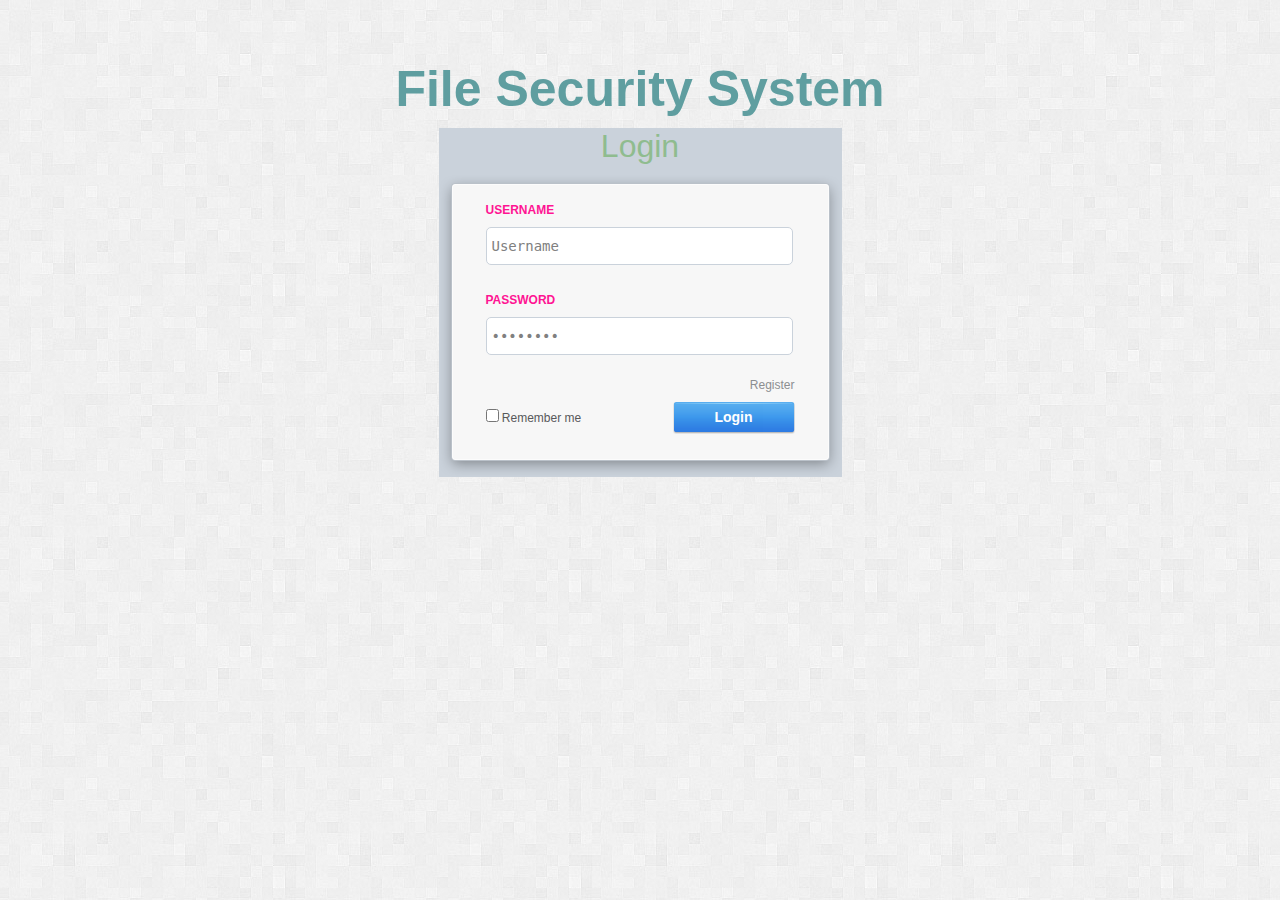
<file: index.html>
<!DOCTYPE html><html lang="en">	<head>		<meta charset="utf-8">		<!-- Always force latest IE rendering engine (even in intranet) & Chrome Frame		Remove this if you use the .htaccess -->		<meta http-equiv="X-UA-Compatible" content="IE=edge,chrome=1">		<title>File Security System</title>		<meta name="description" content="Manage the private files in many clouds.">		<meta name="author" content="Sun Xinwei">		<!-- Replace favicon.ico & apple-touch-icon.png in the root of your domain and delete these references -->		<link rel="shortcut icon" href="/favicon.ico">		<!--<link rel="apple-touch-icon" href="/apple-touch-icon.png">-->        <link rel="stylesheet" type="text/css" href="css/awesome/css/font-awesome.min.css">		<link rel="stylesheet" type="text/css" href="css/default.css" />		<link rel="stylesheet" type="text/css" href="css/index.css" />		<script type="text/javascript" src="lib/jquery/jquery-2.1.4.min.js"></script>        <script type="text/javascript" src="lib/jquery.cookie.js"></script>        <script type="text/javascript" src="js/cookie.js"></script>		<script type="text/javascript" src="js/index.js"></script>	</head>	<body>		<div id="mainbody" class="mainbody login_panel">			<header>				<span class="title">File Security System</span>			</header>			<div class="content" id="login_panel">				<div class="login_title">					<span>Login</span>				</div>				<div class="login_border">					<div class="login_padding">                        <form id="loginform" name="loginform">                            <span class="alert erroralert" id="loginerror"><i class="fa fa-exclamation-circle"></i><span> Login failed!</span></span>                            <h2>Username</h2>                            <div class="div_input2">                                <label class="txt_input2">                                    <input type="text" id="username" name="username" class="txt_input" value="Username">                                    <span class="alert" id="usernameAlert"><i class="fa fa-exclamation-circle"></i> please input your username!</span><span class="alert2">&nbsp;</span>                                </label>                            </div>                            <h2>Password</h2>                            <div class="div_input">                                <label>                                    <input type="password" id="password" name="password" class="txt_input" value="********">                                    <span class="alert" id="passwordAlert"><i class="fa fa-exclamation-circle"></i> please input your password!</span><span class="alert2">&nbsp;</span>                                </label>                            </div>                            <p class="register">                                <a href="javascript:void(0);" id="showRegister">Register</a>                            </p>                            <div class="rem_sub">                                <div class="rem_sub_l">                                    <input type="checkbox" name="checkbox" id="remmemberCheck" value="false">                                    <label>Remember me</label>                                </div>                                <label>                                    <input type="button" class="sub_button" name="button" id="LoginButton" value="Login">                                </label>                            </div>                        </form>					</div>				</div>			</div>            <div class="content" id="register_panel">                <div class="login_title">                    <span>Register</span>                </div>                <div class="login_border register_border">                    <div class="login_padding">                        <form id="registerform" name="registerform">                            <span class="alert erroralert" id="registererror"><i class="fa fa-exclamation-circle"></i><span> Register error!</span></span>                            <h2>Username</h2>                            <div class="div_input2">                                <label class="txt_input2">                                    <input type="text" id="rusername" name="username" class="txt_input txt_input_register" value="Username"><span class="mustInput">*</span>                                    <span class="alert" id="rusernameAlert"><i class="fa fa-exclamation-circle"></i></span><span class="alert2">&nbsp;</span>                                </label>                            </div>                            <h2>Password</h2>                            <div class="div_input2">                                <label>                                    <input type="password" id="rpassword" name="password" class="txt_input txt_input_register" value="********"><span class="mustInput">*</span>                                    <span class="alert" id="rpasswordAlert"><i class="fa fa-exclamation-circle"></i></span><span class="alert2">&nbsp;</span>                                </label>                            </div>                            <h2>Password Confirm</h2>                            <div class="div_input2">                                <label>                                    <input type="password" id="passwordconfirm" name="confirmpassword" class="txt_input txt_input_register" value="********"><span class="mustInput">*</span>                                    <span class="alert" id="rpasswordConfirmAlert"><i class="fa fa-exclamation-circle"></i></span><span class="alert2">&nbsp;</span>                                </label>                            </div>                            <h2>NickName</h2>                            <div class="div_input2">                                <label class="txt_input2">                                    <input type="text" id="nickname" name="nickname" class="txt_input txt_input_register" value="Nickname"><span class="mustInput">*</span>                                    <span class="alert" id="nicknameAlert"><i class="fa fa-exclamation-circle"></i></span><span class="alert2">&nbsp;</span>                                </label>                            </div>                            <h2>E-mail</h2>                            <div class="div_input">                                <label class="txt_input2">                                    <input type="text" id="email" name="email" class="txt_input txt_input_register" value="E-mail"><span class="mustInput">*</span>                                    <span class="alert" id="emailAlert"><i class="fa fa-exclamation-circle"></i></span><span class="alert2">&nbsp;</span>                                </label>                            </div>                            <p class="register">                                <a href="javascript:void(0);" id="returnLogin">Return Login</a>                            </p>                            <div class="rem_sub">                                <!--<div class="rem_sub_l">-->                                    <!--<input type="checkbox" name="checkbox" id="save_me">-->                                    <!--<label for="checkbox">Remember me</label>-->                                <!--</div>-->                                <label>                                    <input type="button" class="sub_button" name="button" id="RegisterButton" value="Register">                                </label>                            </div>                        </form>                    </div>                </div>            </div>			<footer>			</footer>		</div>	</body></html>
</file>
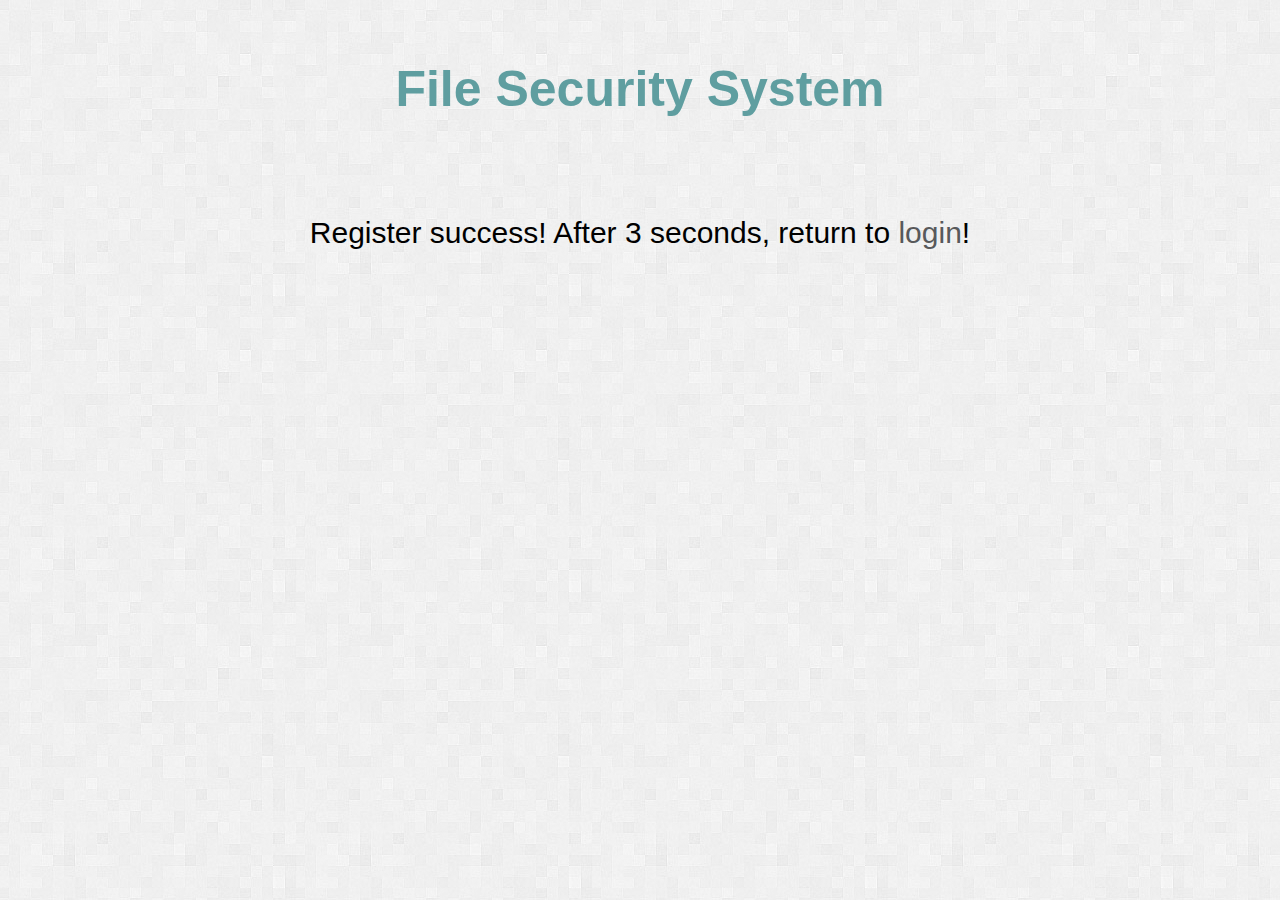
<file: register_success.html>
<!DOCTYPE html>
<html lang="en">
    <head>
        <meta charset="utf-8">

        <!-- Always force latest IE rendering engine (even in intranet) & Chrome Frame
        Remove this if you use the .htaccess -->
        <meta http-equiv="X-UA-Compatible" content="IE=edge,chrome=1">
        <title>File Security System</title>
        <meta name="description" content="Manage the private files in many clouds.">
        <meta name="author" content="Sun Xinwei">

        <!-- Replace favicon.ico & apple-touch-icon.png in the root of your domain and delete these references -->
        <link rel="shortcut icon" href="/favicon.ico">
        <!--<link rel="apple-touch-icon" href="/apple-touch-icon.png">-->

        <link rel="stylesheet" type="text/css" href="css/awesome/css/font-awesome.min.css">
        <link rel="stylesheet" type="text/css" href="css/default.css" />
        <link rel="stylesheet" type="text/css" href="css/index.css" />

        <script type="text/javascript" src="lib/jquery/jquery-2.1.4.min.js"></script>

        <script type="text/javascript" src="js/cookie.js"></script>
        <script type="text/javascript" src="js/other.js"></script>
    </head>
    <body>
        <div id="mainbody" class="mainbody login_panel">
            <header>
                <span class="title">File Security System</span>
            </header>
            <div class="success_info">Register success! After <span id="timespan">3</span> seconds, return to <a href="index.html">login</a>!</div>
        </div>
    </body>
</html>
</file>
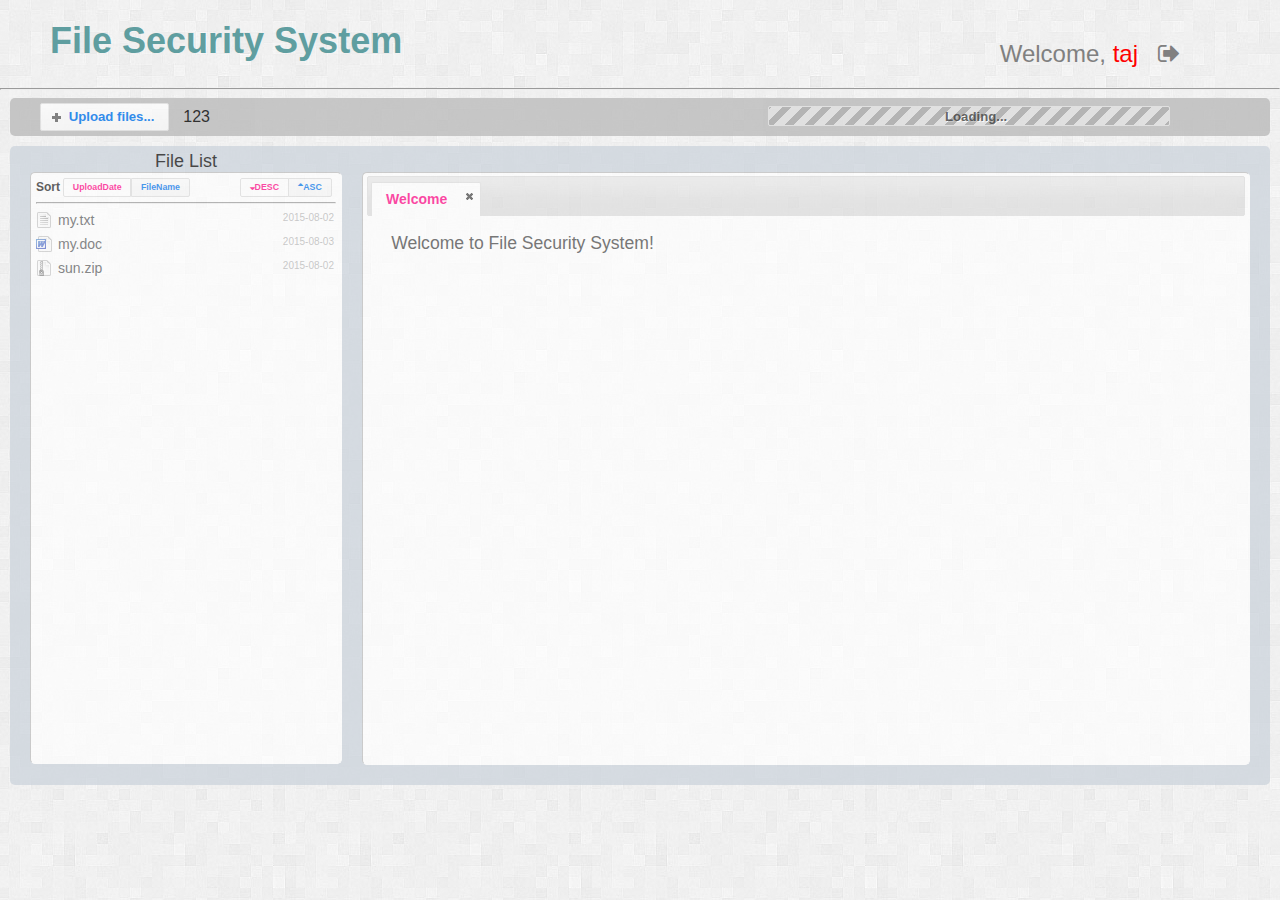
<file: system_index.html>
<!DOCTYPE html>
<html lang="en">
<head>
    <meta charset="utf-8">

    <!-- Always force latest IE rendering engine (even in intranet) & Chrome Frame
    Remove this if you use the .htaccess -->
    <meta http-equiv="X-UA-Compatible" content="IE=edge,chrome=1">
    <title>File Security System</title>
    <meta name="description" content="Manage the private files in many clouds.">
    <meta name="author" content="Sun Xinwei">

    <!-- Replace favicon.ico & apple-touch-icon.png in the root of your domain and delete these references -->
    <link rel="shortcut icon" href="/favicon.ico">
    <!--<link rel="apple-touch-icon" href="/apple-touch-icon.png">-->

    <link rel="stylesheet" type="text/css" href="css/awesome/css/font-awesome.min.css">
    <link rel="stylesheet" type="text/css" href="lib/jquery-ui-1.11.4.custom/jquery-ui.min.css">
    <link rel="stylesheet" href="lib/jQuery-File-Upload-9.11.2/css/jquery.fileupload.css">
    <link rel="stylesheet" href="lib/jQuery-File-Upload-9.11.2/css/jquery.fileupload-ui.css">
    <link rel="stylesheet" type="text/css" href="css/system.css" />
    <link rel="stylesheet" type="text/css" href="css/default.css" />

    <script type="text/javascript" src="lib/jquery/jquery-2.1.4.min.js"></script>
    <script type="text/javascript" src="lib/jquery-ui-1.11.4.custom/jquery-ui.min.js"></script>
    <script type="text/javascript" src="lib/jquery.cookie.js"></script>
    <script type="text/javascript" src="lib/jQuery-File-Upload-9.11.2/js/jquery.fileupload.js"></script>
    <script type="text/javascript" src="lib/jQuery-File-Upload-9.11.2/js/jquery.fileupload-jquery-ui.js"></script>
    <script type="text/javascript" src="js/cookie.js"></script>
    <script type="text/javascript" src="js/system.js"></script>
</head>
<body>
    <div id="mainbody" class="system_content">
        <header>
            <div class="logotitle">
                <div class="systitle">
                    <span class="system_title">File Security System</span>
                </div>
                <div class="loginpanel">
                    <span>Welcome, <span class="nickname">taj</span>&nbsp;&nbsp;&nbsp;<i class="fa fa-sign-out logout"></i></span>
                </div>
            </div>
            <hr>
        </header>
        <div class="toolpanel">
            <div class="upload" id="file_upload">
                <form id="fileupload" action="" method="POST" enctype="multipart/form-data">
                    <div class="fileupload-buttonbar">
                        <div class="fileupload-buttons">
                            <span class="fileinput-button">
                                <span>Upload files...</span>
                                <input type="file" name="files[]" multiple>
                            </span>
                            <span id="uploadingfile">123</span>
                            <div id="progressbar_div">
                                <div id="progressbar"><div class="progress-label">Loading...</div></div>
                            </div>

                        </div>
                    </div>
                </form>
            </div>
        </div>
        <div class="content syscontent">
            <div class="leftpanel">
                <div class="treeheader"><span>File List</span></div>
                <div class="filetree">
                    <div class="filehead">
                        <span class="sortcap">Sort</span>
                        <div id="sortfield" class="sortfield">
                            <input type="radio" id="radio1" name="radio" checked="checked"><label for="radio1">UploadDate</label>
                            <input type="radio" id="radio2" name="radio"><label for="radio2">FileName</label>
                        </div>
                        <div id="sorttype" class="sortfield">
                            <input type="radio" id="radio3" name="sort" checked="checked"><label for="radio3"><i class="fa fa-sort-desc"></i>DESC</label>
                            <input type="radio" id="radio4" name="sort"><label for="radio4"><i class="fa fa-sort-asc"></i>ASC</label>
                        </div>
                        <hr>
                    </div>
                    <ul class="treelist" id="treelist">
                        <!--No files!-->
                        <!--<li class="file ext_avi"><a href="javascript:void(0);" rel="a.avi">a.avi<span class="uploaddate">2015-08-09</span></a></li>-->
                        <!--<li class="file ext_avi"><a href="javascript:void(0);" rel="a.avi">a.avi<span class="uploaddate">2015-08-09</span></a></li>-->
                        <!--<li class="file ext_avi"><a href="javascript:void(0);" rel="a.avi">a.avi<span class="uploaddate">2015-08-09</span></a></li>-->
                    </ul>
                </div>
            </div>
            <div class="rightpanel">
                <div id="tabs">
                    <ul>
                        <li><a href="#welcome">Welcome</a><span class="ui-icon ui-icon-close" role="presentation">Remove Tab</span></li>
                        <!--<li><a href="#tab-1">dasd.txt</a><span class="ui-icon ui-icon-close" role="presentation">Remove Tab</span></li>-->
                    </ul>
                    <div id="welcome">
                        Welcome to File Security System!
                    </div>
                    <!--<div id="tab-1">-->
                        <!--<div class="file_content">-->
                            <!--<div class="view_file"></div>-->
                            <!--<table class="file_info">-->
                                <!--<tr>-->
                                    <!--<th>file name:</th>-->
                                    <!--<td>dasd.txt</td>-->
                                <!--</tr>-->
                                <!--<tr>-->
                                    <!--<th>file type:</th>-->
                                    <!--<td>txt</td>-->
                                <!--</tr>-->
                                <!--<tr>-->
                                    <!--<th>upload date:</th>-->
                                    <!--<td>2015-08-02</td>-->
                                <!--</tr>-->
                                <!--<tr>-->
                                    <!--<td colspan="2">-->
                                        <!--<hr>-->
                                    <!--</td>-->
                                <!--</tr>-->
                                <!--<tr>-->
                                    <!--<th rowspan="3">storage cloud:</th>-->
                                    <!--<td>Ali Cloud</td>-->
                                <!--</tr>-->
                                <!--<tr>-->
                                    <!--<td>Dropbox</td>-->
                                <!--</tr>-->
                                <!--<tr>-->
                                    <!--<td>Huawei</td>-->
                                <!--</tr>-->
                            <!--</table>-->
                            <!--<hr>-->
                            <!--<div class="download_div">-->
                                <!--<input type="hidden" id="tab-1_input" name="fileid" />-->
                                <!--<button id="tab-1_download" class="download">Download</button>-->
                            <!--</div>-->
                        <!--</div>-->
                    <!--</div>-->
                </div>
            </div>
        </div>
    </div>
</body>
</html>
</file>
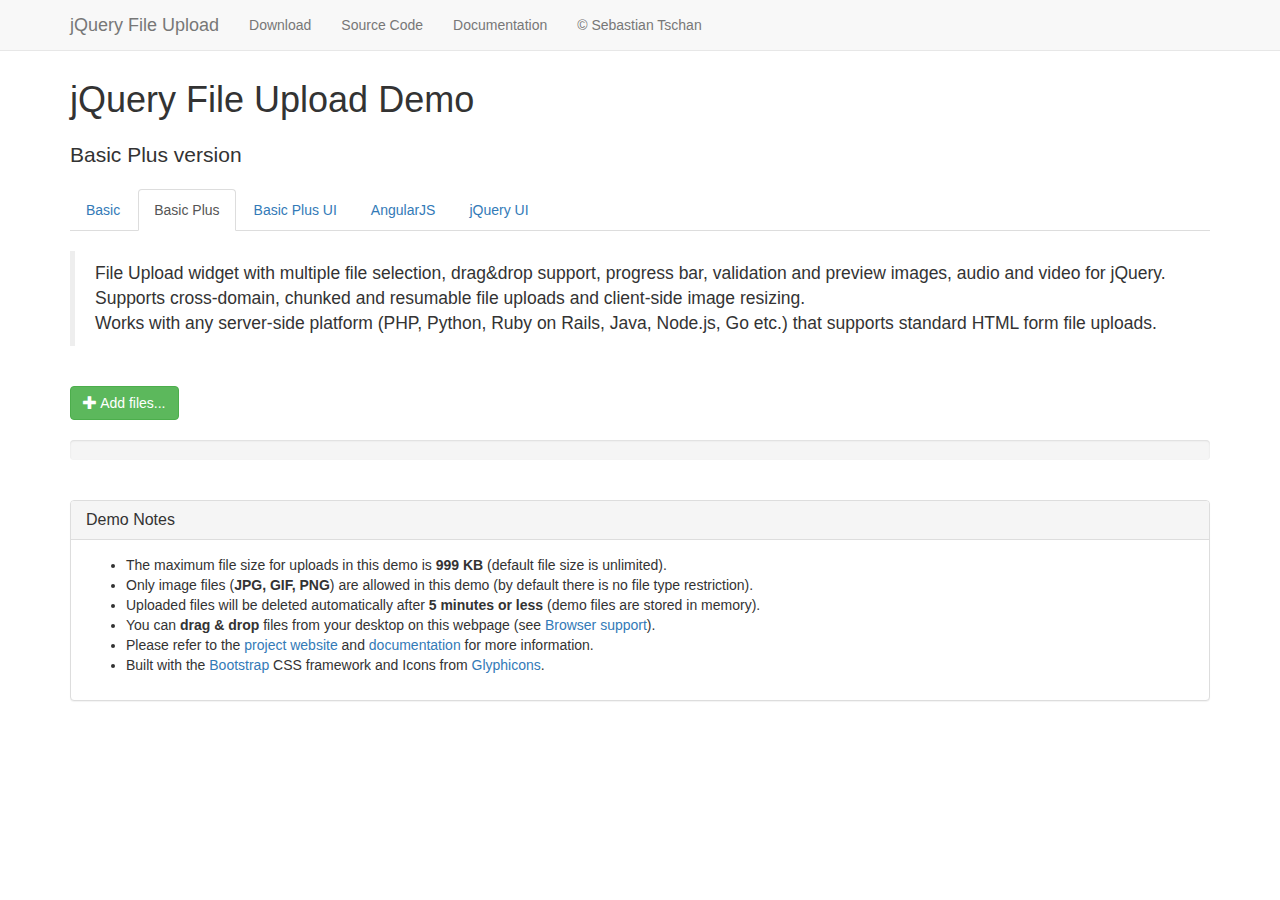
<file: lib/jQuery-File-Upload-9.11.2/basic-plus.html>
<!DOCTYPE HTML>
<!--
/*
 * jQuery File Upload Plugin Basic Plus Demo
 * https://github.com/blueimp/jQuery-File-Upload
 *
 * Copyright 2013, Sebastian Tschan
 * https://blueimp.net
 *
 * Licensed under the MIT license:
 * http://www.opensource.org/licenses/MIT
 */
-->
<html lang="en">
<head>
<!-- Force latest IE rendering engine or ChromeFrame if installed -->
<!--[if IE]><meta http-equiv="X-UA-Compatible" content="IE=edge,chrome=1"><![endif]-->
<meta charset="utf-8">
<title>jQuery File Upload Demo - Basic Plus version</title>
<meta name="description" content="File Upload widget with multiple file selection, drag&amp;drop support, progress bar, validation and preview images, audio and video for jQuery. Supports cross-domain, chunked and resumable file uploads. Works with any server-side platform (Google App Engine, PHP, Python, Ruby on Rails, Java, etc.) that supports standard HTML form file uploads.">
<meta name="viewport" content="width=device-width, initial-scale=1.0">
<!-- Bootstrap styles -->
<link rel="stylesheet" href="//netdna.bootstrapcdn.com/bootstrap/3.2.0/css/bootstrap.min.css">
<!-- Generic page styles -->
<link rel="stylesheet" href="css/style.css">
<!-- CSS to style the file input field as button and adjust the Bootstrap progress bars -->
<link rel="stylesheet" href="css/jquery.fileupload.css">
</head>
<body>
<div class="navbar navbar-default navbar-fixed-top">
    <div class="container">
        <div class="navbar-header">
            <button type="button" class="navbar-toggle" data-toggle="collapse" data-target=".navbar-fixed-top .navbar-collapse">
                <span class="icon-bar"></span>
                <span class="icon-bar"></span>
                <span class="icon-bar"></span>
            </button>
            <a class="navbar-brand" href="https://github.com/blueimp/jQuery-File-Upload">jQuery File Upload</a>
        </div>
        <div class="navbar-collapse collapse">
            <ul class="nav navbar-nav">
                <li><a href="https://github.com/blueimp/jQuery-File-Upload/tags">Download</a></li>
                <li><a href="https://github.com/blueimp/jQuery-File-Upload">Source Code</a></li>
                <li><a href="https://github.com/blueimp/jQuery-File-Upload/wiki">Documentation</a></li>
                <li><a href="https://blueimp.net">&copy; Sebastian Tschan</a></li>
            </ul>
        </div>
    </div>
</div>
<div class="container">
    <h1>jQuery File Upload Demo</h1>
    <h2 class="lead">Basic Plus version</h2>
    <ul class="nav nav-tabs">
        <li><a href="basic.html">Basic</a></li>
        <li class="active"><a href="basic-plus.html">Basic Plus</a></li>
        <li><a href="index.html">Basic Plus UI</a></li>
        <li><a href="angularjs.html">AngularJS</a></li>
        <li><a href="jquery-ui.html">jQuery UI</a></li>
    </ul>
    <br>
    <blockquote>
        <p>File Upload widget with multiple file selection, drag&amp;drop support, progress bar, validation and preview images, audio and video for jQuery.<br>
        Supports cross-domain, chunked and resumable file uploads and client-side image resizing.<br>
        Works with any server-side platform (PHP, Python, Ruby on Rails, Java, Node.js, Go etc.) that supports standard HTML form file uploads.</p>
    </blockquote>
    <br>
    <!-- The fileinput-button span is used to style the file input field as button -->
    <span class="btn btn-success fileinput-button">
        <i class="glyphicon glyphicon-plus"></i>
        <span>Add files...</span>
        <!-- The file input field used as target for the file upload widget -->
        <input id="fileupload" type="file" name="files[]" multiple>
    </span>
    <br>
    <br>
    <!-- The global progress bar -->
    <div id="progress" class="progress">
        <div class="progress-bar progress-bar-success"></div>
    </div>
    <!-- The container for the uploaded files -->
    <div id="files" class="files"></div>
    <br>
    <div class="panel panel-default">
        <div class="panel-heading">
            <h3 class="panel-title">Demo Notes</h3>
        </div>
        <div class="panel-body">
            <ul>
                <li>The maximum file size for uploads in this demo is <strong>999 KB</strong> (default file size is unlimited).</li>
                <li>Only image files (<strong>JPG, GIF, PNG</strong>) are allowed in this demo (by default there is no file type restriction).</li>
                <li>Uploaded files will be deleted automatically after <strong>5 minutes or less</strong> (demo files are stored in memory).</li>
                <li>You can <strong>drag &amp; drop</strong> files from your desktop on this webpage (see <a href="https://github.com/blueimp/jQuery-File-Upload/wiki/Browser-support">Browser support</a>).</li>
                <li>Please refer to the <a href="https://github.com/blueimp/jQuery-File-Upload">project website</a> and <a href="https://github.com/blueimp/jQuery-File-Upload/wiki">documentation</a> for more information.</li>
                <li>Built with the <a href="http://getbootstrap.com/">Bootstrap</a> CSS framework and Icons from <a href="http://glyphicons.com/">Glyphicons</a>.</li>
            </ul>
        </div>
    </div>
</div>
<script src="//ajax.googleapis.com/ajax/libs/jquery/1.11.3/jquery.min.js"></script>
<!-- The jQuery UI widget factory, can be omitted if jQuery UI is already included -->
<script src="js/vendor/jquery.ui.widget.js"></script>
<!-- The Load Image plugin is included for the preview images and image resizing functionality -->
<script src="//blueimp.github.io/JavaScript-Load-Image/js/load-image.all.min.js"></script>
<!-- The Canvas to Blob plugin is included for image resizing functionality -->
<script src="//blueimp.github.io/JavaScript-Canvas-to-Blob/js/canvas-to-blob.min.js"></script>
<!-- Bootstrap JS is not required, but included for the responsive demo navigation -->
<script src="//netdna.bootstrapcdn.com/bootstrap/3.2.0/js/bootstrap.min.js"></script>
<!-- The Iframe Transport is required for browsers without support for XHR file uploads -->
<script src="js/jquery.iframe-transport.js"></script>
<!-- The basic File Upload plugin -->
<script src="js/jquery.fileupload.js"></script>
<!-- The File Upload processing plugin -->
<script src="js/jquery.fileupload-process.js"></script>
<!-- The File Upload image preview & resize plugin -->
<script src="js/jquery.fileupload-image.js"></script>
<!-- The File Upload audio preview plugin -->
<script src="js/jquery.fileupload-audio.js"></script>
<!-- The File Upload video preview plugin -->
<script src="js/jquery.fileupload-video.js"></script>
<!-- The File Upload validation plugin -->
<script src="js/jquery.fileupload-validate.js"></script>
<script>
/*jslint unparam: true, regexp: true */
/*global window, $ */
$(function () {
    'use strict';
    // Change this to the location of your server-side upload handler:
    var url = window.location.hostname === 'blueimp.github.io' ?
                '//jquery-file-upload.appspot.com/' : 'server/php/',
        uploadButton = $('<button/>')
            .addClass('btn btn-primary')
            .prop('disabled', true)
            .text('Processing...')
            .on('click', function () {
                var $this = $(this),
                    data = $this.data();
                $this
                    .off('click')
                    .text('Abort')
                    .on('click', function () {
                        $this.remove();
                        data.abort();
                    });
                data.submit().always(function () {
                    $this.remove();
                });
            });
    $('#fileupload').fileupload({
        url: url,
        dataType: 'json',
        autoUpload: false,
        acceptFileTypes: /(\.|\/)(gif|jpe?g|png)$/i,
        maxFileSize: 999000,
        // Enable image resizing, except for Android and Opera,
        // which actually support image resizing, but fail to
        // send Blob objects via XHR requests:
        disableImageResize: /Android(?!.*Chrome)|Opera/
            .test(window.navigator.userAgent),
        previewMaxWidth: 100,
        previewMaxHeight: 100,
        previewCrop: true
    }).on('fileuploadadd', function (e, data) {
        data.context = $('<div/>').appendTo('#files');
        $.each(data.files, function (index, file) {
            var node = $('<p/>')
                    .append($('<span/>').text(file.name));
            if (!index) {
                node
                    .append('<br>')
                    .append(uploadButton.clone(true).data(data));
            }
            node.appendTo(data.context);
        });
    }).on('fileuploadprocessalways', function (e, data) {
        var index = data.index,
            file = data.files[index],
            node = $(data.context.children()[index]);
        if (file.preview) {
            node
                .prepend('<br>')
                .prepend(file.preview);
        }
        if (file.error) {
            node
                .append('<br>')
                .append($('<span class="text-danger"/>').text(file.error));
        }
        if (index + 1 === data.files.length) {
            data.context.find('button')
                .text('Upload')
                .prop('disabled', !!data.files.error);
        }
    }).on('fileuploadprogressall', function (e, data) {
        var progress = parseInt(data.loaded / data.total * 100, 10);
        $('#progress .progress-bar').css(
            'width',
            progress + '%'
        );
    }).on('fileuploaddone', function (e, data) {
        $.each(data.result.files, function (index, file) {
            if (file.url) {
                var link = $('<a>')
                    .attr('target', '_blank')
                    .prop('href', file.url);
                $(data.context.children()[index])
                    .wrap(link);
            } else if (file.error) {
                var error = $('<span class="text-danger"/>').text(file.error);
                $(data.context.children()[index])
                    .append('<br>')
                    .append(error);
            }
        });
    }).on('fileuploadfail', function (e, data) {
        $.each(data.files, function (index) {
            var error = $('<span class="text-danger"/>').text('File upload failed.');
            $(data.context.children()[index])
                .append('<br>')
                .append(error);
        });
    }).prop('disabled', !$.support.fileInput)
        .parent().addClass($.support.fileInput ? undefined : 'disabled');
});
</script>
</body>
</html>
</file>
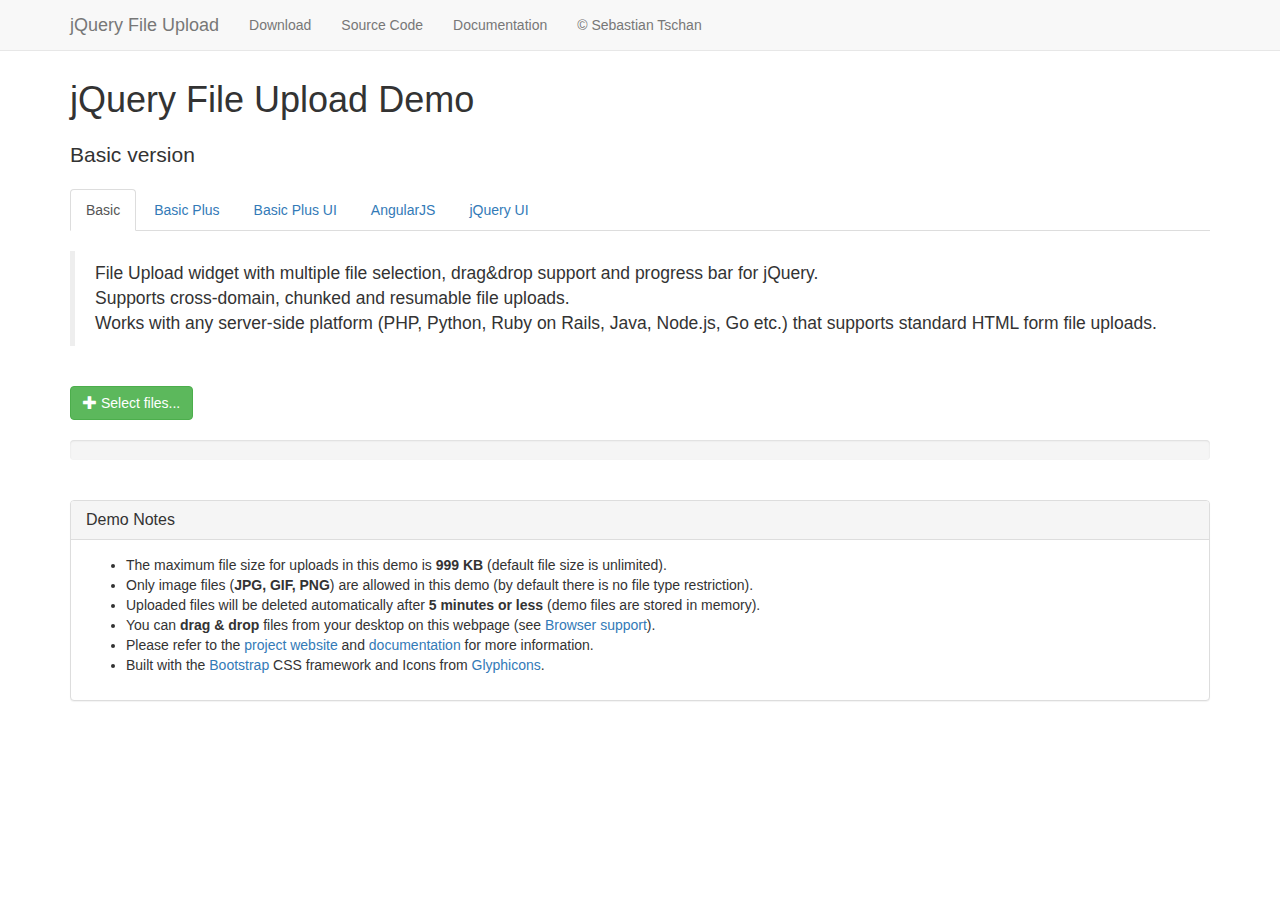
<file: lib/jQuery-File-Upload-9.11.2/basic.html>
<!DOCTYPE HTML>
<!--
/*
 * jQuery File Upload Plugin Basic Demo
 * https://github.com/blueimp/jQuery-File-Upload
 *
 * Copyright 2013, Sebastian Tschan
 * https://blueimp.net
 *
 * Licensed under the MIT license:
 * http://www.opensource.org/licenses/MIT
 */
-->
<html lang="en">
<head>
<!-- Force latest IE rendering engine or ChromeFrame if installed -->
<!--[if IE]><meta http-equiv="X-UA-Compatible" content="IE=edge,chrome=1"><![endif]-->
<meta charset="utf-8">
<title>jQuery File Upload Demo - Basic version</title>
<meta name="description" content="File Upload widget with multiple file selection, drag&amp;drop support and progress bar for jQuery. Supports cross-domain, chunked and resumable file uploads. Works with any server-side platform (PHP, Python, Ruby on Rails, Java, Node.js, Go etc.) that supports standard HTML form file uploads.">
<meta name="viewport" content="width=device-width, initial-scale=1.0">
<!-- Bootstrap styles -->
<link rel="stylesheet" href="//netdna.bootstrapcdn.com/bootstrap/3.2.0/css/bootstrap.min.css">
<!-- Generic page styles -->
<link rel="stylesheet" href="css/style.css">
<!-- CSS to style the file input field as button and adjust the Bootstrap progress bars -->
<link rel="stylesheet" href="css/jquery.fileupload.css">
</head>
<body>
<div class="navbar navbar-default navbar-fixed-top">
    <div class="container">
        <div class="navbar-header">
            <button type="button" class="navbar-toggle" data-toggle="collapse" data-target=".navbar-fixed-top .navbar-collapse">
                <span class="icon-bar"></span>
                <span class="icon-bar"></span>
                <span class="icon-bar"></span>
            </button>
            <a class="navbar-brand" href="https://github.com/blueimp/jQuery-File-Upload">jQuery File Upload</a>
        </div>
        <div class="navbar-collapse collapse">
            <ul class="nav navbar-nav">
                <li><a href="https://github.com/blueimp/jQuery-File-Upload/tags">Download</a></li>
                <li><a href="https://github.com/blueimp/jQuery-File-Upload">Source Code</a></li>
                <li><a href="https://github.com/blueimp/jQuery-File-Upload/wiki">Documentation</a></li>
                <li><a href="https://blueimp.net">&copy; Sebastian Tschan</a></li>
            </ul>
        </div>
    </div>
</div>
<div class="container">
    <h1>jQuery File Upload Demo</h1>
    <h2 class="lead">Basic version</h2>
    <ul class="nav nav-tabs">
        <li class="active"><a href="basic.html">Basic</a></li>
        <li><a href="basic-plus.html">Basic Plus</a></li>
        <li><a href="index.html">Basic Plus UI</a></li>
        <li><a href="angularjs.html">AngularJS</a></li>
        <li><a href="jquery-ui.html">jQuery UI</a></li>
    </ul>
    <br>
    <blockquote>
        <p>File Upload widget with multiple file selection, drag&amp;drop support and progress bar for jQuery.<br>
        Supports cross-domain, chunked and resumable file uploads.<br>
        Works with any server-side platform (PHP, Python, Ruby on Rails, Java, Node.js, Go etc.) that supports standard HTML form file uploads.</p>
    </blockquote>
    <br>
    <!-- The fileinput-button span is used to style the file input field as button -->
    <span class="btn btn-success fileinput-button">
        <i class="glyphicon glyphicon-plus"></i>
        <span>Select files...</span>
        <!-- The file input field used as target for the file upload widget -->
        <input id="fileupload" type="file" name="files[]" multiple>
    </span>
    <br>
    <br>
    <!-- The global progress bar -->
    <div id="progress" class="progress">
        <div class="progress-bar progress-bar-success"></div>
    </div>
    <!-- The container for the uploaded files -->
    <div id="files" class="files"></div>
    <br>
    <div class="panel panel-default">
        <div class="panel-heading">
            <h3 class="panel-title">Demo Notes</h3>
        </div>
        <div class="panel-body">
            <ul>
                <li>The maximum file size for uploads in this demo is <strong>999 KB</strong> (default file size is unlimited).</li>
                <li>Only image files (<strong>JPG, GIF, PNG</strong>) are allowed in this demo (by default there is no file type restriction).</li>
                <li>Uploaded files will be deleted automatically after <strong>5 minutes or less</strong> (demo files are stored in memory).</li>
                <li>You can <strong>drag &amp; drop</strong> files from your desktop on this webpage (see <a href="https://github.com/blueimp/jQuery-File-Upload/wiki/Browser-support">Browser support</a>).</li>
                <li>Please refer to the <a href="https://github.com/blueimp/jQuery-File-Upload">project website</a> and <a href="https://github.com/blueimp/jQuery-File-Upload/wiki">documentation</a> for more information.</li>
                <li>Built with the <a href="http://getbootstrap.com/">Bootstrap</a> CSS framework and Icons from <a href="http://glyphicons.com/">Glyphicons</a>.</li>
            </ul>
        </div>
    </div>
</div>
<script src="//ajax.googleapis.com/ajax/libs/jquery/1.11.3/jquery.min.js"></script>
<!-- The jQuery UI widget factory, can be omitted if jQuery UI is already included -->
<script src="js/vendor/jquery.ui.widget.js"></script>
<!-- The Iframe Transport is required for browsers without support for XHR file uploads -->
<script src="js/jquery.iframe-transport.js"></script>
<!-- The basic File Upload plugin -->
<script src="js/jquery.fileupload.js"></script>
<!-- Bootstrap JS is not required, but included for the responsive demo navigation -->
<script src="//netdna.bootstrapcdn.com/bootstrap/3.2.0/js/bootstrap.min.js"></script>
<script>
/*jslint unparam: true */
/*global window, $ */
$(function () {
    'use strict';
    // Change this to the location of your server-side upload handler:
    var url = window.location.hostname === 'blueimp.github.io' ?
                '//jquery-file-upload.appspot.com/' : 'server/php/';
    $('#fileupload').fileupload({
        url: url,
        dataType: 'json',
        done: function (e, data) {
            $.each(data.result.files, function (index, file) {
                $('<p/>').text(file.name).appendTo('#files');
            });
        },
        progressall: function (e, data) {
            var progress = parseInt(data.loaded / data.total * 100, 10);
            $('#progress .progress-bar').css(
                'width',
                progress + '%'
            );
        }
    }).prop('disabled', !$.support.fileInput)
        .parent().addClass($.support.fileInput ? undefined : 'disabled');
});
</script>
</body>
</html>
</file>
<file: css/default.css>
/** * @author SunXinwei */body {	/*background-color: #E9EEF0;*/	background-image: url("../images/login_bgx.gif");	font-family: Helvetica Neue,Helvetica,Arial,sans-serif;}div,p,img,ul,li,form,input,label,span,dl,dt,dd,h1,h2,h3,h4,h5,h6{	margin:0px;	padding: 0px;}A:link{	text-decoration:none;	color:#58595b;}A:visited{	text-decoration:none;	color:#58595b;}A:hover{	text-decoration:none;	color:#206fd5;}body{	color: darkseagreen;	margin: 0px;}/*主体布局*/.mainbody{	width: 80%;	margin: auto;}/*头部样式*/header{	text-align: center;}/*标题样式*/.title{	font-size: 50px;	margin:auto;	font-weight: bold;	color: cadetblue;}.content{	margin: 10px;	background-color: #cad2db;}.erroralert{	float: right;}
</file>
<file: css/index.css>
/** * @author SunXinwei *//*Login*/.login_panel{    margin-top: 60px;    height: 375px;}.login_title{    text-align: center;    margin-top: 10px;}.login_title span{    font-size: xx-large;}.login_border {    background: url(../images/login_m_bg.png) no-repeat;    height:302px;    overflow:hidden;    margin-top: 10px;}.content{    margin-top: 10px;    margin: auto;    width: 403px;}.login_padding{    padding-left: 47px;    padding-right: 47px;    padding-top: 28px;    padding-bottom: 40px;}.login_border h2{    color: deeppink;    text-transform: uppercase;    font-size: 12px;    margin-bottom: 10px;}.login_border input.txt_input{    width: 295px;    height: 36px;    border: 1px solid #cad2db;    -moz-border-radius: 5px;    -webkit-border-radius: 5px;    border-radius: 5px;    padding: 0 5px;    line-height: 36px;    color: gray;    font-size: 14px;    font-family: monospace;}.login_border .div_input{    margin-bottom: 5px;}.login_border .div_input2{    margin-bottom: 10px;}/*登录警告*/.login_border span.alert{    color: red;    font-size: 11px;    display: none;}.login_border span.alert2{    color: red;    font-size: 11px;}/*注册提示信息*/.login_border p.register{    font-size: 12px;    text-align: right;    color: dimgrey;    margin-bottom: 10px;}.login_border p.register a, .login_border p.register a:visited{    color: #8c8e91;}.login_border p.register a:hover{    color: #206fd5;}.rem_sub .rem_sub_l{    float: left;    font-size: 12px;    height: 33px;    line-height: 33px;    color: #58595b;}.rem_sub input.sub_button{    float:right;    width:122px;    height:32px;    background:url(../images/site_bg.png) no-repeat -153px -850px;    border:none;    color:#FFF;    padding-bottom:2px;    font-size:14px;    font-weight:bold;    opacity: 0.9;}.rem_sub input.sub_button:hover{    background-position: -153px -882px;    cursor: pointer;}.rem_sub input#checkbox{    margin-right: 5px;    vertical-align: middle;}/*register*/#register_panel{    display: none;}.register_border{    background: url(../images/register_m_bg.png) no-repeat;    height:585px;    overflow:hidden;    margin-top: 10px;}.login_border input.txt_input_register{    width: 290px;}.mustInput{    font-size: 15px;    color: red;    font-weight: bold;}/*注册成功样式*/.success_info{    text-align: center;    font-size: 30px;    margin-top: 98px;    color: black;}
</file>
<file: css/system.css>
.system_content{
    width: 100%;
}
.system_title{
    font-size: 36px;
    font-weight: bold;
    color: cadetblue;
    margin-top: 30px;
}
.logotitle{
    height: 80px;
    vertical-align: bottom;
}
.systitle{
    padding-top: 20px;
    padding-left: 50px;
    float: left;
}
hr{
    color: gray;
}
.loginpanel{
    float: right;
    padding-right: 100px;
    padding-top: 40px;
    font-size: x-large;
    color: gray;
}
.nickname{
    color: red;
}
.filetree {
    width: 300px;
    height: 580px;
    border-radius: 5px;
    border-top: solid 1px #BBB;
    border-left: solid 1px #BBB;
    border-bottom: solid 1px #FFF;
    border-right: solid 1px #FFF;
    background: #FFF;
    overflow: auto;
    padding: 5px;
}
.treeheader{
    text-align: center;
    font-family: Arial;
    font-size: 18px;
    color: black;
    margin-top: 5px;
}
.syscontent{
    overflow:hidden;
    zoom:1;
    border-radius: 5px;
    opacity: 0.7;
}
.toolpanel{
    margin-left: 10px;
    margin-right: 10px;
    border-radius: 5px;
    opacity: 0.8;
    font-size: 12px;
}
.leftpanel{
    float: left;
    margin-bottom: 20px;
    margin-left: 20px;
    margin-right: 20px;
}
.rightpanel{
    overflow: hidden;
    zoom: 1;
    margin-right: 20px;
    margin-top: 26px;
    margin-bottom: 20px;
}
#tabs{
    height: 584px;
    border-radius: 5px;
    border-top: solid 1px #BBB;
    border-left: solid 1px #BBB;
    border-bottom: solid 1px #FFF;
    border-right: solid 1px #FFF;
    background: #FFF;
}
#tabs li{
    font-size: 13px;
}
#tabs li .ui-icon-close{
    float: left;
    margin: 0.4em 0.2em 0 0;
    cursor: pointer;
}
.logout{
    cursor: pointer;
}

.uploaddate{
    float: right;
    font-size: 10px;
    color: rgba(175, 175, 175, 0.9);
}

.treelist{
    margin-top: 5px;
}
#treelist li{
    margin-top: 8px;
}
.sortcap{
    font-size: 12px;
    font-weight: bold;
    color: #222222;
    float: left;
    margin-top: 2px;
    margin-right: 3px;
    margin-bottom: 5px;
}
#file_upload{
    background-color: #BBBBBB;
    border-radius: 5px;
}
#fileupload{
    margin-left: 30px;
    padding-top: 5px;
    padding-bottom: 5px;
}
#uploadingfile{
    font-size: 16px;
    color: black;
    vertical-align: middle;
    margin-left: 10px;
}
#progressbar_div{
    float: right;
}
.ui-progressbar {
    position: relative;
}
.progress-label {
    position: absolute;
    left: 44%;
    top: 2px;
    font-weight: bold;
    text-shadow: 1px 1px 0 #fff;
}
#progressbar{
    width: 400px;
    height: 18px;
    margin-top: 3px;
    margin-right: 100px;
}
.sortfield{
    font-size: 8px;
    margin-bottom: 5px;
}
#sortfield{
    float: left;
}
.filehead hr{
    clear: both;
}
#sorttype{
    float: right;
}
ul li {
    list-style: none;
    padding: 0px;
    padding-left: 20px;
    margin: 0px;
    margin-top: 2px;
    white-space: nowrap;
}
ul A {
    font-size: 14px;
    color: #333;
    text-decoration: none;
    display: block;
    padding: 0px 2px;
}

ul A:hover {
    background: #BDF;
}

.view_file{
    background: url(../images/file.png) no-repeat;
    background-size: contain;
    width: 256px;
    height: 256px;
    margin-left: auto;
    margin-right: auto;
}
.file_content table{
    margin-left: auto;
    margin-right: auto;
    margin-top: 20px;
    font-size: 15px;
}
.file_content table th{
    text-align: right;
    padding-right: 5px;
    width: 40%;
    color: #ff0084;
}
.file_content table td{
    text-align: center;
    width: 60%;
    color: black;
}
.download{
}
.download_div{
    font-size: 15px;
    text-align: center;
    margin-top: 30px;
}
.file_info{
    width: 60%;
}


LI.directory { background: url(images/directory.png) left top no-repeat; }
LI.expanded { background: url(images/folder_open.png) left top no-repeat; }
LI.file { background: url(images/file.png) left top no-repeat; }
LI.wait { background: url(images/spinner.gif) left top no-repeat; }
/* File Extensions*/
LI.ext_3gp { background: url(images/film.png) left top no-repeat; }
LI.ext_afp { background: url(images/code.png) left top no-repeat; }
LI.ext_afpa { background: url(images/code.png) left top no-repeat; }
LI.ext_asp { background: url(images/code.png) left top no-repeat; }
LI.ext_aspx { background: url(images/code.png) left top no-repeat; }
LI.ext_avi { background: url(images/film.png) left top no-repeat; }
LI.ext_bat { background: url(images/application.png) left top no-repeat; }
LI.ext_bmp { background: url(images/picture.png) left top no-repeat; }
LI.ext_c { background: url(images/code.png) left top no-repeat; }
LI.ext_cfm { background: url(images/code.png) left top no-repeat; }
LI.ext_cgi { background: url(images/code.png) left top no-repeat; }
LI.ext_com { background: url(images/application.png) left top no-repeat; }
LI.ext_cpp { background: url(images/code.png) left top no-repeat; }
LI.ext_css { background: url(images/css.png) left top no-repeat; }
LI.ext_doc { background: url(images/doc.png) left top no-repeat; }
LI.ext_exe { background: url(images/application.png) left top no-repeat; }
LI.ext_gif { background: url(images/picture.png) left top no-repeat; }
LI.ext_fla { background: url(images/flash.png) left top no-repeat; }
LI.ext_h { background: url(images/code.png) left top no-repeat; }
LI.ext_htm { background: url(images/html.png) left top no-repeat; }
LI.ext_html { background: url(images/html.png) left top no-repeat; }
LI.ext_jar { background: url(images/java.png) left top no-repeat; }
LI.ext_jpg { background: url(images/picture.png) left top no-repeat; }
LI.ext_jpeg { background: url(images/picture.png) left top no-repeat; }
LI.ext_js { background: url(images/script.png) left top no-repeat; }
LI.ext_lasso { background: url(images/code.png) left top no-repeat; }
LI.ext_log { background: url(images/txt.png) left top no-repeat; }
LI.ext_m4p { background: url(images/music.png) left top no-repeat; }
LI.ext_mov { background: url(images/film.png) left top no-repeat; }
LI.ext_mp3 { background: url(images/music.png) left top no-repeat; }
LI.ext_mp4 { background: url(images/film.png) left top no-repeat; }
LI.ext_mpg { background: url(images/film.png) left top no-repeat; }
LI.ext_mpeg { background: url(images/film.png) left top no-repeat; }
LI.ext_ogg { background: url(images/music.png) left top no-repeat; }
LI.ext_pcx { background: url(images/picture.png) left top no-repeat; }
LI.ext_pdf { background: url(images/pdf.png) left top no-repeat; }
LI.ext_php { background: url(images/php.png) left top no-repeat; }
LI.ext_png { background: url(images/picture.png) left top no-repeat; }
LI.ext_ppt { background: url(images/ppt.png) left top no-repeat; }
LI.ext_psd { background: url(images/psd.png) left top no-repeat; }
LI.ext_pl { background: url(images/script.png) left top no-repeat; }
LI.ext_py { background: url(images/script.png) left top no-repeat; }
LI.ext_rb { background: url(images/ruby.png) left top no-repeat; }
LI.ext_rbx { background: url(images/ruby.png) left top no-repeat; }
LI.ext_rhtml { background: url(images/ruby.png) left top no-repeat; }
LI.ext_rpm { background: url(images/linux.png) left top no-repeat; }
LI.ext_ruby { background: url(images/ruby.png) left top no-repeat; }
LI.ext_sql { background: url(images/db.png) left top no-repeat; }
LI.ext_swf { background: url(images/flash.png) left top no-repeat; }
LI.ext_tif { background: url(images/picture.png) left top no-repeat; }
LI.ext_tiff { background: url(images/picture.png) left top no-repeat; }
LI.ext_txt { background: url(images/txt.png) left top no-repeat; }
LI.ext_vb { background: url(images/code.png) left top no-repeat; }
LI.ext_wav { background: url(images/music.png) left top no-repeat; }
LI.ext_wmv { background: url(images/film.png) left top no-repeat; }
LI.ext_xls { background: url(images/xls.png) left top no-repeat; }
LI.ext_xml { background: url(images/code.png) left top no-repeat; }
LI.ext_zip { background: url(images/zip.png) left top no-repeat; }
</file>
<file: lib/jQuery-File-Upload-9.11.2/css/style.css>
@charset "UTF-8";
/*
 * jQuery File Upload Plugin CSS Example
 * https://github.com/blueimp/jQuery-File-Upload
 *
 * Copyright 2013, Sebastian Tschan
 * https://blueimp.net
 *
 * Licensed under the MIT license:
 * http://www.opensource.org/licenses/MIT
 */

body {
  padding-top: 60px;
}
</file>
